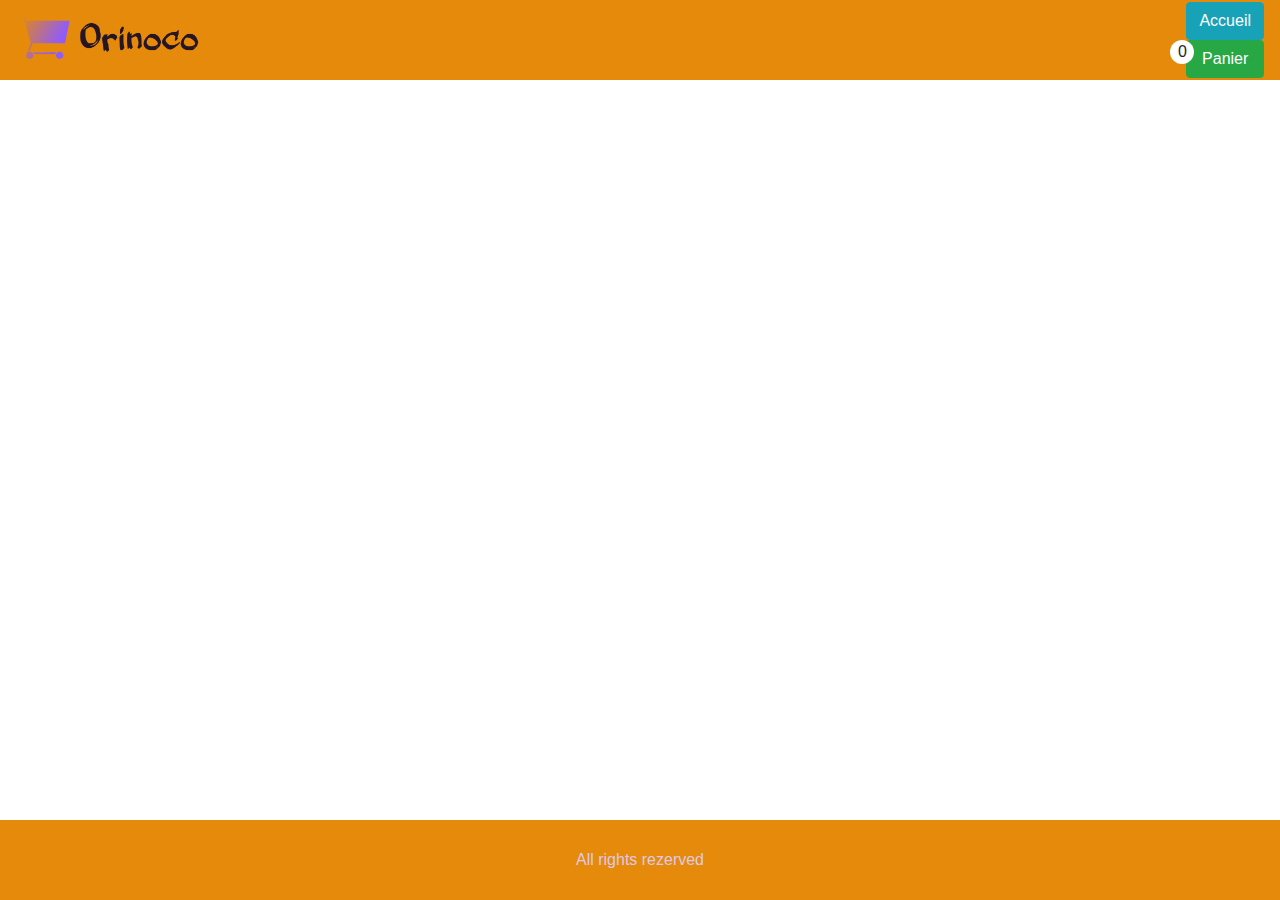
<file: front-end/index.html>
<!DOCTYPE html>
<html lang="fr">

<head>
    <meta charset="UTF-8">
    <meta name="viewport" content="width=device-width, initial-scale=1.0, shrink-to-fit=no">
    <meta name="description" content="Orinoco c'est la boutique en ligne de furniture!">

    <link rel="stylesheet" href="../front-end/style.css">
    <link rel="icon" href="../front-end/img/logo-tab.png" />
    <link rel="stylesheet" href="https://stackpath.bootstrapcdn.com/bootstrap/4.4.1/css/bootstrap.min.css"
        integrity="sha384-Vkoo8x4CGsO3+Hhxv8T/Q5PaXtkKtu6ug5TOeNV6gBiFeWPGFN9MuhOf23Q9Ifjh" crossorigin="anonymous">

    <title>Orinoco</title>
</head>

<body>
    <div class="grid-container">
        <header class="header">
            <h1>
                <a href="index.html">
                    <img class="topbar__logo w-25" src="img/logo-banner-removebg.png" alt="Logo d'Orinoco">
                </a>
            </h1>
            <nav class="nav topbar__nav d-flex flex-column">
                <a href="index.html" class="btn btn-info">Accueil</a>
                <p class="p-basket" id="basketCount"></p><a href="panier.html" class="btn btn-success"
                    id="basket">Panier</a>
            </nav>
        </header>
        <main class="main d-flex justify-content-around">
            <div class="d-flex justify-content-around flex-wrap w-75" id="holder">
                
            </div>


        </main>
        <footer class="footer">
            All rights rezerved
        </footer>
    </div>
    <script src="https://code.jquery.com/jquery-3.4.1.slim.min.js"
        integrity="sha384-J6qa4849blE2+poT4WnyKhv5vZF5SrPo0iEjwBvKU7imGFAV0wwj1yYfoRSJoZ+n"
        crossorigin="anonymous"></script>
    <script src="https://cdn.jsdelivr.net/npm/popper.js@1.16.0/dist/umd/popper.min.js"
        integrity="sha384-Q6E9RHvbIyZFJoft+2mJbHaEWldlvI9IOYy5n3zV9zzTtmI3UksdQRVvoxMfooAo"
        crossorigin="anonymous"></script>

    <script src="https://stackpath.bootstrapcdn.com/bootstrap/4.4.1/js/bootstrap.min.js"
        integrity="sha384-wfSDF2E50Y2D1uUdj0O3uMBJnjuUD4Ih7YwaYd1iqfktj0Uod8GCExl3Og8ifwB6"
        crossorigin="anonymous"></script>

    <script type="text/javascript" src="../front-end/js/index.js"></script>
    <script type="text/javascript" src="../front-end/js/getBasketCount.js"></script>
    <script>
       showAllFurniture();
        getBasketCount();
    </script>
</body>

</html>
</file>
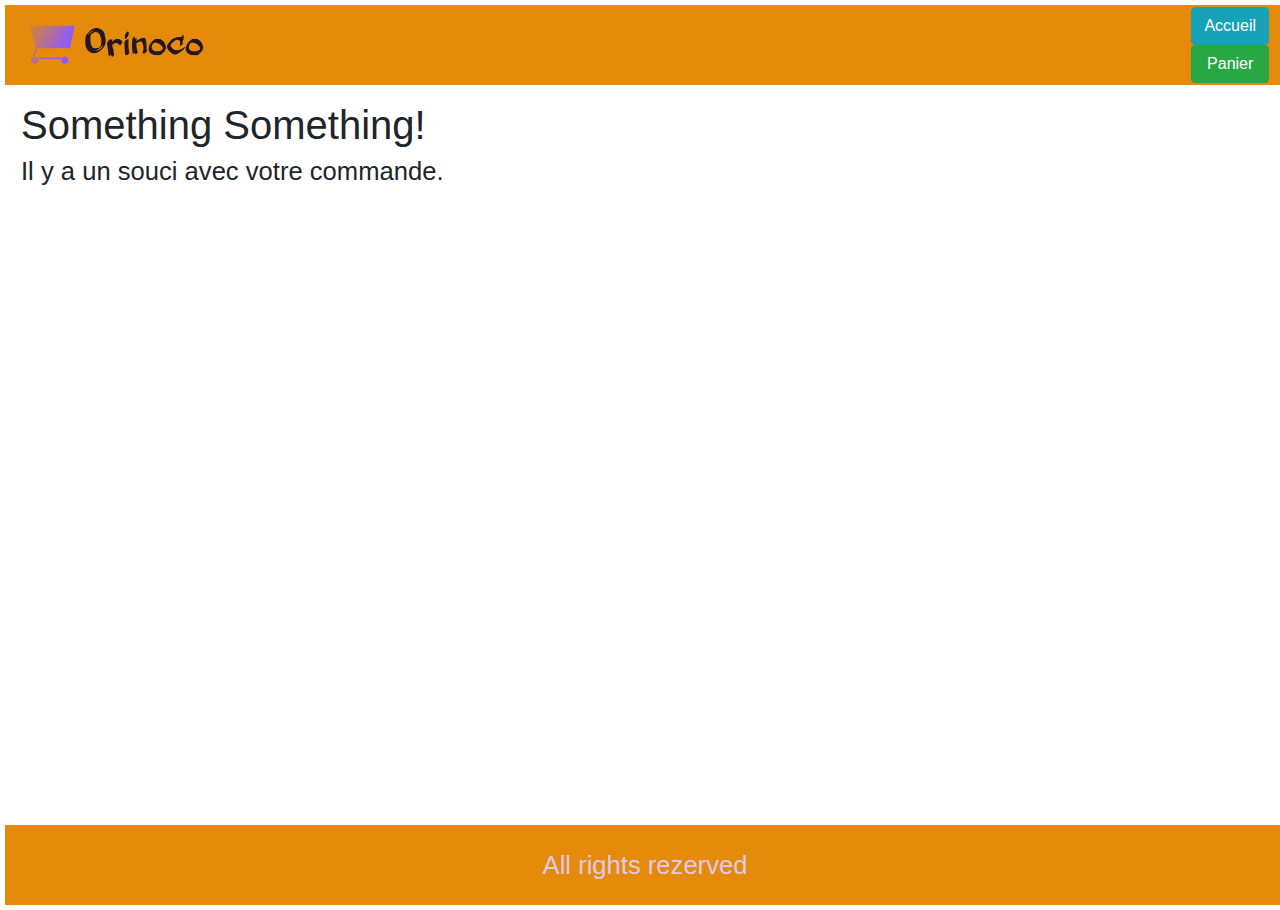
<file: front-end/confirmation.html>
<!DOCTYPE html>
<html lang="fr">
<head>
  <meta charset="UTF-8">
  <meta name="viewport" content="width=device-width, initial-scale=1.0">
  <meta name="description" content="Orinoco c'est la boutique en ligne de furniture!">
  <link rel="stylesheet" href="https://stackpath.bootstrapcdn.com/bootstrap/4.4.1/css/bootstrap.min.css" integrity="sha384-Vkoo8x4CGsO3+Hhxv8T/Q5PaXtkKtu6ug5TOeNV6gBiFeWPGFN9MuhOf23Q9Ifjh" crossorigin="anonymous">  <!--<script type="text/javascript" src="header.js"></script>-->
  <link rel="stylesheet" href="../front-end/style.css">
  <link rel="icon" href="../front-end/img/logo-tab.png"/>
  <title>Orinoco</title>
</head>
<body>
  <div class="grid-container">
  <header class="header">
    <h1>
      <a href="index.html">
        <img class="topbar__logo w-25" src="img/logo-banner-removebg.png" alt="Logo d'Orinoco">
    </a>
</h1>
<nav class="nav topbar__nav d-flex flex-column">
<a href="index.html" class="btn btn-info">Accueil</a>
<a href="panier.html" class="btn btn-success">Panier</a>
</nav>
</header>
  <main id="message" class="m-3">
    <h1 id="merci">Merci <span id="name"></span>!</h1>
    <p id="order"></p>

  </main>
  <footer class="footer">
    All rights rezerved
</footer>
</div>
  <script type="text/javascript" src="../front-end/js/showOrder.js"></script>
  <script src="https://code.jquery.com/jquery-3.4.1.slim.min.js" integrity="sha384-J6qa4849blE2+poT4WnyKhv5vZF5SrPo0iEjwBvKU7imGFAV0wwj1yYfoRSJoZ+n" crossorigin="anonymous"></script>
  <script src="https://cdn.jsdelivr.net/npm/popper.js@1.16.0/dist/umd/popper.min.js" integrity="sha384-Q6E9RHvbIyZFJoft+2mJbHaEWldlvI9IOYy5n3zV9zzTtmI3UksdQRVvoxMfooAo" crossorigin="anonymous"></script>
  <script src="https://stackpath.bootstrapcdn.com/bootstrap/4.4.1/js/bootstrap.min.js" integrity="sha384-wfSDF2E50Y2D1uUdj0O3uMBJnjuUD4Ih7YwaYd1iqfktj0Uod8GCExl3Og8ifwB6" crossorigin="anonymous"></script>
  <script>
    showOrder();
    </script>  
</body>
</html>
</file>
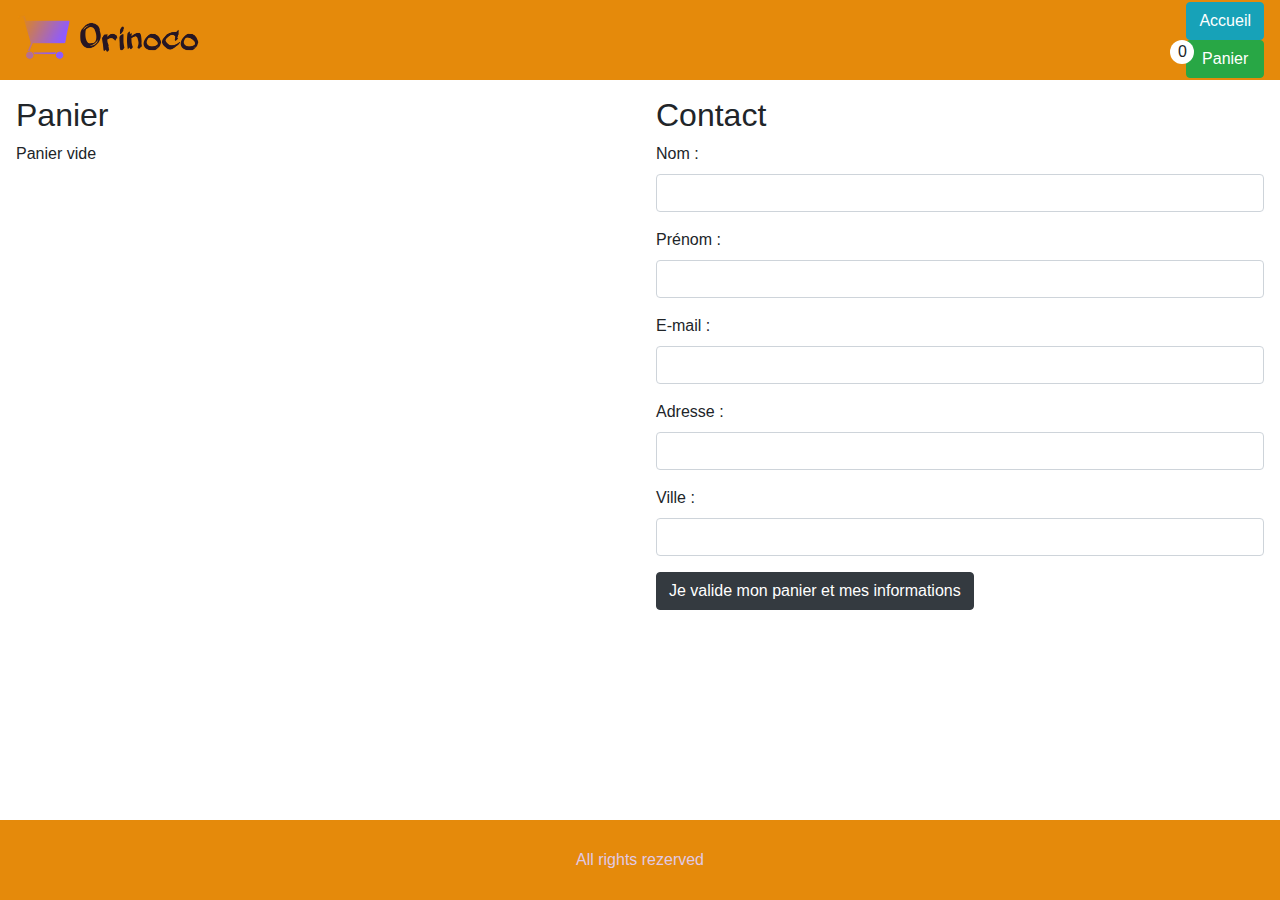
<file: front-end/panier.html>
<!DOCTYPE html>
<html lang="fr">

<head>
    <meta charset="UTF-8">
    <meta name="viewport" content="width=device-width, initial-scale=1.0, shrink-to-fit=no">
    <meta name="description" content="Orinoco c'est la boutique en ligne de furniture!">

    <link rel="stylesheet" href="../front-end/style.css">
    <link rel="icon" href="../front-end/img/logo-tab.png" />
    <link rel="stylesheet" href="https://stackpath.bootstrapcdn.com/bootstrap/4.4.1/css/bootstrap.min.css"
        integrity="sha384-Vkoo8x4CGsO3+Hhxv8T/Q5PaXtkKtu6ug5TOeNV6gBiFeWPGFN9MuhOf23Q9Ifjh" crossorigin="anonymous">


    <title>Orinoco</title>
</head>

<body>
    <div class="grid-container">
        <header class="header">
            <h1>
                <a href="index.html">
                    <img class="topbar__logo w-25" src="img/logo-banner-removebg.png" alt="Logo d'Orinoco">
                </a>
            </h1>
            <nav class="nav topbar__nav d-flex flex-column">
                <a href="index.html" class="btn btn-info">Accueil</a>
                <p class="p-basket" id="basketCount"></p><a href="panier.html" class="btn btn-success">Panier</a>
            </nav>
        </header>
        <main class="main d-md-flex">
            <div id="basket" class=" w-50 p-3">
                <h2>Panier</h2>
                <div id="basketInner" class="d-flex flex-wrap ">

                </div>
            </div>
            <div class="d-flex flex-column w-50 p-3" id="contact">
                <h2>Contact</h2>
                <form method="post" action="" name="frm">

                    <div class="form-group">
                        <label for="formName">Nom : </label>
                        <input type="text" id="formName" class="form-control" required name="formNom">
                    </div>
                    <div class="form-group">
                        <label for="formPrename">Prénom :</label>
                        <input type="text" id="formPrename" class="form-control" required name="formPrenom">
                    </div>
                    <div class="form-group">
                        <label for="formMail">E-mail :</label>
                        <input type="email" id="formMail" class="form-control" required name="formMail">
                    </div>


                    <div class="form-group">
                        <label for="formAdresse">Adresse :</label>
                        <input type="text" id="formAdresse" class="form-control" required name="formAdresse">
                    </div>
                    <div class="form-group">
                        <label for="formCity">Ville :</label>
                        <input type="text" id="formCity" class="form-control" required name="formCity">
                    </div>


                    <div class="form-group">
                        <input type="button" value="Je valide mon panier et mes informations" class="btn btn-dark" id="sendPost">
                    </div>
                </form>
            </div>
        </main>
        <footer class="footer">
            All rights rezerved
        </footer>
    </div>
    <script src="https://code.jquery.com/jquery-3.4.1.slim.min.js"
        integrity="sha384-J6qa4849blE2+poT4WnyKhv5vZF5SrPo0iEjwBvKU7imGFAV0wwj1yYfoRSJoZ+n"
        crossorigin="anonymous"></script>
    <script src="https://cdn.jsdelivr.net/npm/popper.js@1.16.0/dist/umd/popper.min.js"
        integrity="sha384-Q6E9RHvbIyZFJoft+2mJbHaEWldlvI9IOYy5n3zV9zzTtmI3UksdQRVvoxMfooAo"
        crossorigin="anonymous"></script>

    <script src="https://stackpath.bootstrapcdn.com/bootstrap/4.4.1/js/bootstrap.min.js"
        integrity="sha384-wfSDF2E50Y2D1uUdj0O3uMBJnjuUD4Ih7YwaYd1iqfktj0Uod8GCExl3Og8ifwB6"
        crossorigin="anonymous"></script>

    <script type="text/javascript" src="../front-end/js/panier.js"></script>
    <script type="text/javascript" src="../front-end/js/getBasketCount.js"></script>
    <script type="text/javascript" src="../front-end/js/confirmation.js"></script>
    <script>
       
        getFromStorage();       
        getBasketCount();  
        formSendPost();     
                
    
    </script>
</body>

</html>
</file>
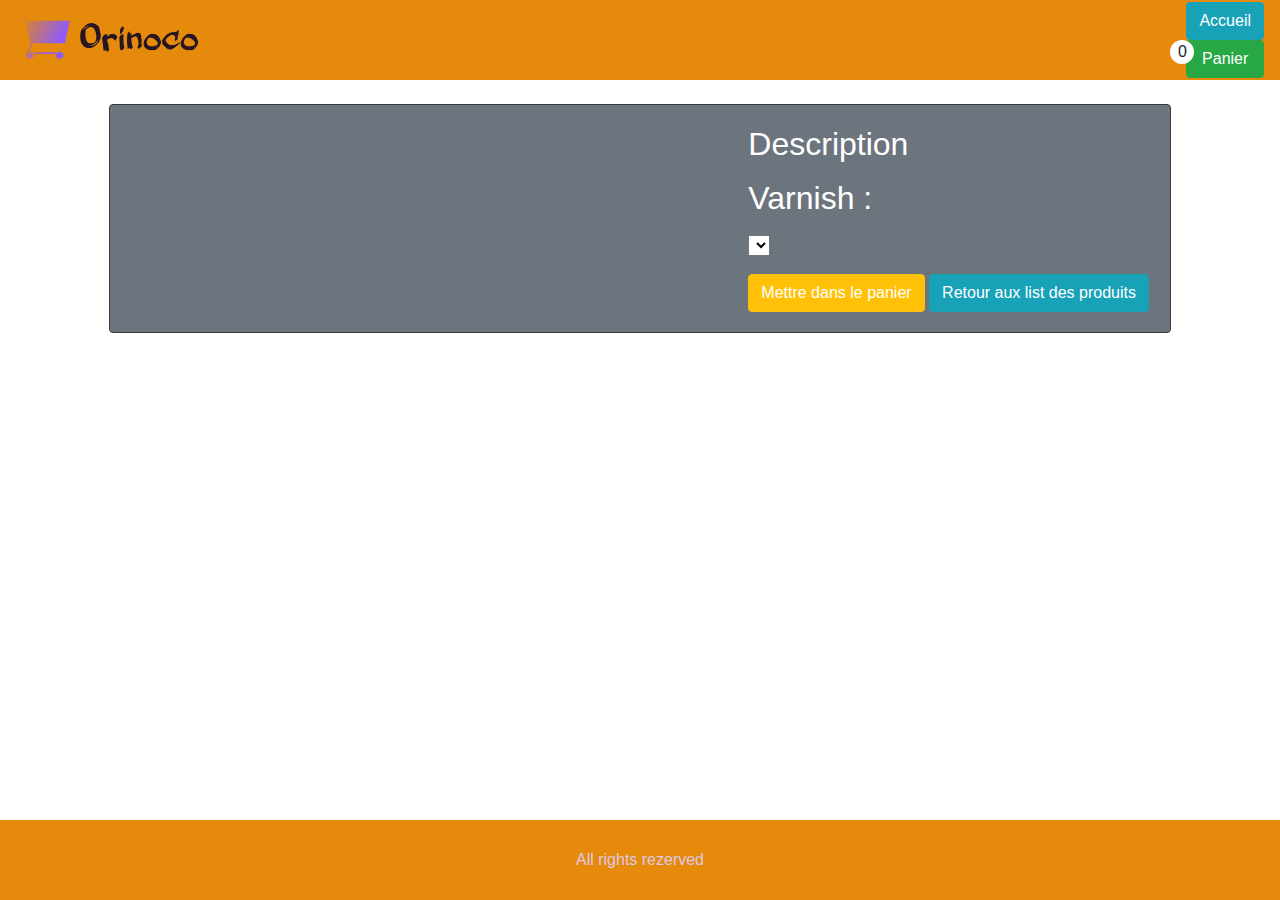
<file: front-end/produit.html>
<!DOCTYPE html>
<html lang="fr">

<head>
    <meta charset="UTF-8">
    <meta name="viewport" content="width=device-width, initial-scale=1.0, shrink-to-fit=no">
    <meta name="description" content="Orinoco c'est la boutique en ligne de furniture!">

    <link rel="stylesheet" href="../front-end/style.css">
    <link rel="icon" href="../front-end/img/logo-tab.png" />
    <link rel="stylesheet" href="https://stackpath.bootstrapcdn.com/bootstrap/4.4.1/css/bootstrap.min.css"
        integrity="sha384-Vkoo8x4CGsO3+Hhxv8T/Q5PaXtkKtu6ug5TOeNV6gBiFeWPGFN9MuhOf23Q9Ifjh" crossorigin="anonymous">

    <title>Orinoco</title>
</head>

<body>
    <div class="grid-container">
        <header class="header">
            <h1>
                <a href="index.html">
                    <img class="topbar__logo w-25" src="img/logo-banner-removebg.png" alt="Logo d'Orinoco">
                </a>
            </h1>
            <nav class="nav topbar__nav d-flex flex-column">
                <a href="index.html" class="btn btn-info">Accueil</a>
                <p class="p-basket" id="basketCount"></p><a href="panier.html" class="btn btn-success">Panier</a>
            </nav>
        </header>

        <main class="main">
            <div class="container">
                <h1 class="ml-3" id="name"></h1>
                <section class="card text-white bg-secondary border-dark m-4 mb-3">
                    <div class="row no-gutters">
                        <div class="col-md-7">
                            <img id="image" class="img-fluid border-dark">
                        </div>
                        <div class="col-md-5">
                            <div class="card-body">

                                <h2 class="card-title">Description</h2>
                                <p id="description" class=""></p>

                                <form>
                                    <div class="form-group">
                                        <h2 class="option"><label for="varnishIn">Varnish :</label></h2>
                                        <select name="varnishIn" id="varnishs">
                                        </select>
                                    </div>
                                </form>

                                <p id="price"></p>
                                <a class="btn btn-warning" id="basket">Mettre dans le panier</a>
                                <a href="index.html" class="btn btn-info">Retour aux list des produits</a>

                            </div>
                        </div>
                    </div>
                </section>
            </div>



        </main>
        <footer class="footer">
            All rights rezerved
        </footer>
    </div>
    <script src="https://code.jquery.com/jquery-3.4.1.slim.min.js"
        integrity="sha384-J6qa4849blE2+poT4WnyKhv5vZF5SrPo0iEjwBvKU7imGFAV0wwj1yYfoRSJoZ+n"
        crossorigin="anonymous"></script>
    <script src="https://cdn.jsdelivr.net/npm/popper.js@1.16.0/dist/umd/popper.min.js"
        integrity="sha384-Q6E9RHvbIyZFJoft+2mJbHaEWldlvI9IOYy5n3zV9zzTtmI3UksdQRVvoxMfooAo"
        crossorigin="anonymous"></script>
    <script src="https://stackpath.bootstrapcdn.com/bootstrap/4.4.1/js/bootstrap.min.js"
        integrity="sha384-wfSDF2E50Y2D1uUdj0O3uMBJnjuUD4Ih7YwaYd1iqfktj0Uod8GCExl3Og8ifwB6"
        crossorigin="anonymous"></script>
    <script type="text/javascript" src="../front-end/js/produit.js"></script>
    <script type="text/javascript" src="../front-end/js/getBasketCount.js"></script>

    <script>
       getOneFurniture();
        getBasketCount();
        putInStorage();
    </script>
</body>

</html>
</file>
<file: front-end/style.css>
html{
    font-size: 1rem;
    box-sizing: border-box;
}
body{
    font: 1.6rem Helvetica;
    height: 100vh;
    margin: 5px;
    width: 100%;
    }
.grid-container{
    display: grid;
    grid-template-areas: "header" "main" "footer";
    grid-template-columns: 1fr;
    grid-template-rows: 5rem 1fr 5rem;
    height: 100%;
    width: 100%;
}
.header{
    grid-area: header;
    background-color: #e58a0b;
    display: flex;
    justify-content: space-between;
    align-items: center;
    padding: 1rem;
}
.main{
    grid-area: main;
}
.footer{
    grid-area: footer;
    background-color: #e58a0b;
    color: #e0c9e6;
    display: flex;
    justify-content: center;
    align-items: center;
}
a {
    text-decoration: none;
    }
.p-basket{
        margin: 0;
       margin-left: -1rem;
       margin-bottom: -1.5rem;
       border: 1px white;
       border-radius: 50%;
       background-color: white;
       position: relative;
       width: 1.5rem;
       text-align: center;
       }
@media only screen and (max-width: 900px) {
    main{
       font-size: 0.7rem!important;    
    }
    h5{
        font-size: 0.6rem!important;
    }
    a{
        font-size: 0.6rem!important;
    }
    #basket{
        width: 75%!important;
        float: left!important;
    }
   
   
    
}
@media only screen and (max-width: 350px) {
    main{
        font-size: 0.6rem!important;    
     }
     h5{
         font-size: 0.5rem!important;
     }
     a{
         font-size: 0.5rem!important;
     }
    
 }
</file>
